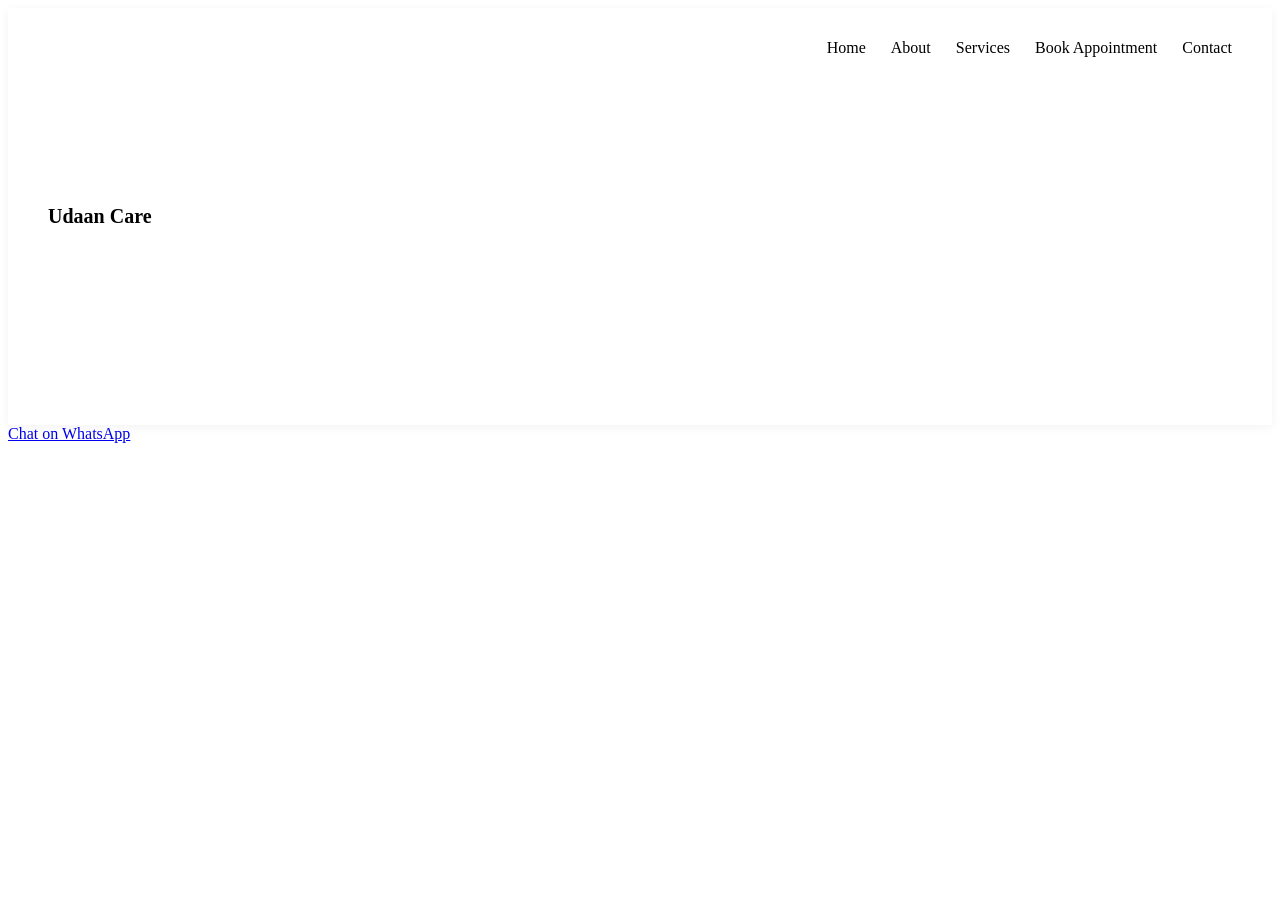
<file: index.html>
<!DOCTYPE html>
<html>
<head>
    <title>Udaan Care</title>
    <link rel="stylesheet" href="style.css">
</head>
<body>

<nav>
    <div class="logo">Udaan Care</div>
    <ul>
        <section class="hero">
    <h1>Small Steps. Strong Wings.</h1>
    <p>Pediatric | Neuro | Sensory Integration Specialist</p>
    <a href="booking.html" class="btn">Book Appointment</a>
</section>
        <li><a href="index.html">Home</a></li>
        <li><a href="about.html">About</a></li>
        <li><a href="services.html">Services</a></li>
        <li><a href="booking.html">Book Appointment</a></li>
        <li><a href="contact.html">Contact</a></li>
    </ul>
</nav>

</body>
</html>

<a href="https://wa.me/918349764084" target="_blank">Chat on WhatsApp</a>
</file>
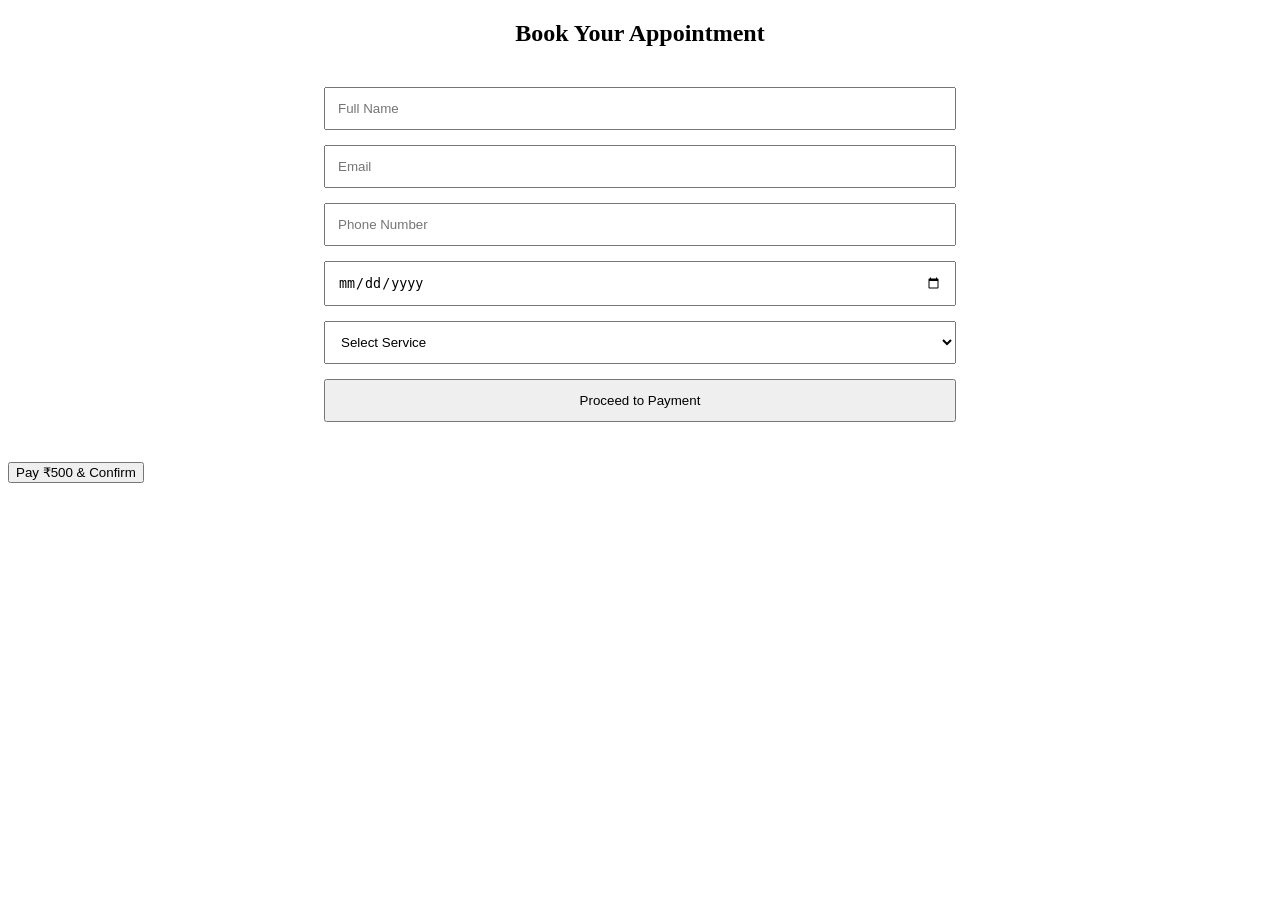
<file: booking.html>
<!DOCTYPE html>
<html>
<head>
    <title>Book Appointment - Udaan Care</title>
    <link rel="stylesheet" href="style.css">
</head>
<body>

<h2 style="text-align:center;">Book Your Appointment</h2>

<form class="booking-form">
    <input type="text" placeholder="Full Name" required>
    <input type="email" placeholder="Email" required>
    <input type="tel" placeholder="Phone Number" required>
    <input type="date" required>
    <select required>
        <option>Select Service</option>
        <option>Pediatric Therapy</option>
        <option>Neuro Therapy</option>
        <option>Sensory Integration</option>
    </select>
    <button type="submit">Proceed to Payment</button>
</form>

</body>
</html>
<button id="payBtn">Pay ₹500 & Confirm</button>
<script src="https://checkout.razorpay.com/v1/checkout.js"></script>
<script src="script.js"></script>
</file>
<file: style.css>
nav {
    display: flex;
    justify-content: space-between;
    align-items: center;
    padding: 15px 40px;
    background: white;
    position: sticky;
    top: 0;
    box-shadow: 0 2px 10px rgba(0,0,0,0.05);
}

nav .logo {
    font-weight: bold;
    font-size: 20px;
    color: var(--primary);
}

nav ul {
    list-style: none;
    display: flex;
    gap: 25px;
}
nav {
    display: flex;
    justify-content: space-between;
    align-items: center;
    padding: 15px 40px;
    background: white;
    position: sticky;
    top: 0;
    box-shadow: 0 2px 10px rgba(0,0,0,0.05);
}

nav .logo {
    font-weight: bold;
    font-size: 20px;
    color: var(--primary);
}

nav ul {
    list-style: none;
    display: flex;
    gap: 25px;
}

nav ul li a {
    text-decoration: none;
    color: var(--dark-text);
}
nav ul li a {
    text-decoration: none;
    color: var(--dark-text);
}
.hero {
    text-align: center;
    padding: 100px 20px;
    background: linear-gradient(to right, var(--primary), var(--secondary));
    color: white;
}

.btn {
    display: inline-block;
    margin-top: 20px;
    padding: 12px 25px;
    background: var(--accent);
    color: white;
    text-decoration: none;
    border-radius: 5px;
}
.booking-form {
    width: 50%;
    margin: 40px auto;
    display: flex;
    flex-direction: column;
    gap: 15px;
}
.hero {
    animation: fadeIn 1.5s ease-in;
}

@keyframes fadeIn {
    from { opacity: 0; }
    to { opacity: 1; }
}

.booking-form input,
.booking-form select,
.booking-form button {
    padding: 12px;
}
</file>
